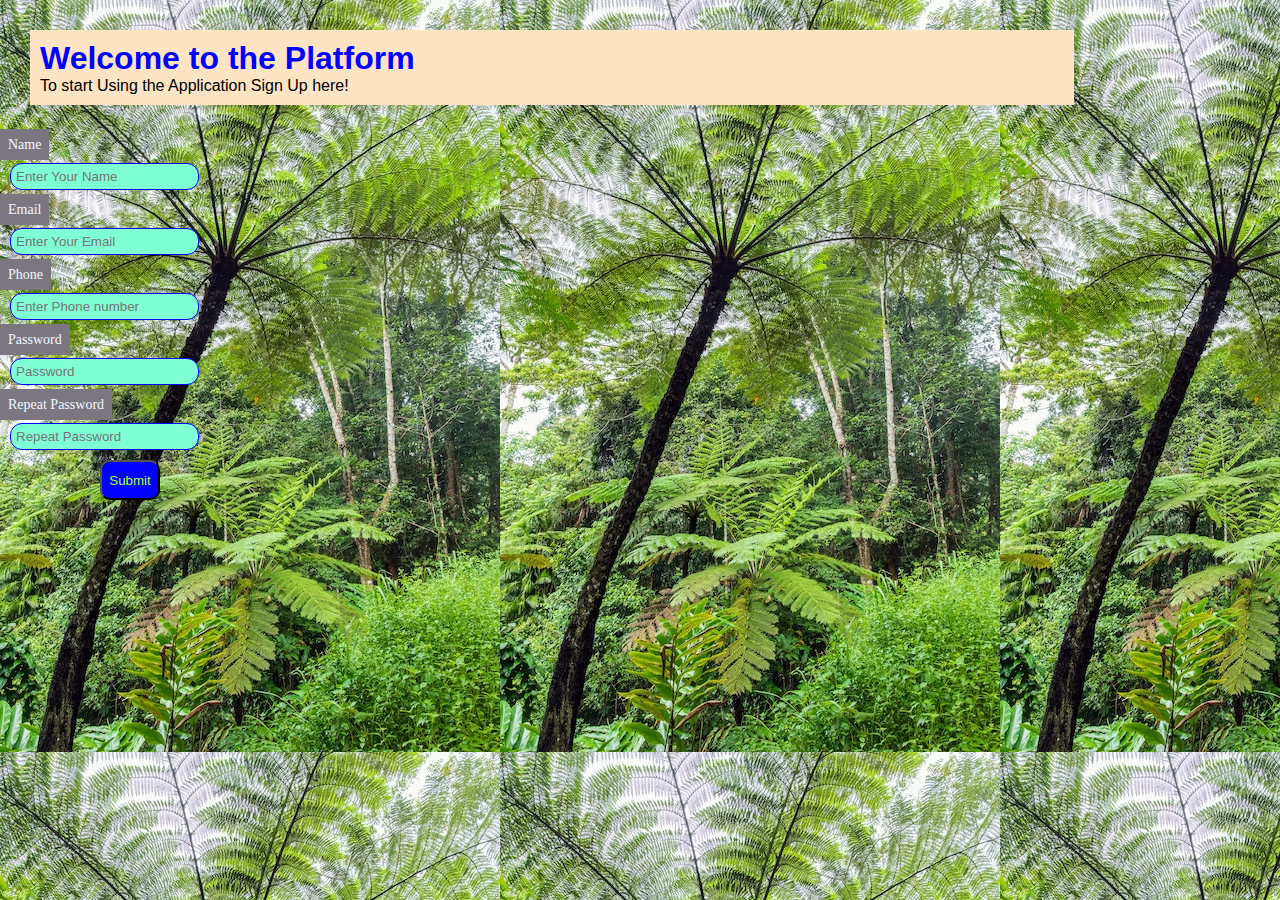
<file: index.html>
<!DOCTYPE html>
<html lang="en">
<head>
    <meta charset="UTF-8">
    <meta name="viewport" content="width=device-width, initial-scale=1.0">
    <title>Sign Up Form</title>
    <link rel="stylesheet" href="app.css">
</head>
<body>
    
    <header>
        <h1>Welcome to the Platform</h1>
        <p>To start Using the Application Sign Up here!</p>
    </header>


    <form action="">

        <div>
            <label for="name">Name</label>
            <input type="text" name="name" id="name" placeholder="Enter Your Name" required>
        </div>
        <div>
            <label for="email">Email</label>
            <input type="email" name="email" id="email" placeholder="Enter Your Email" required>
        </div>
        <div>
            <label for="tel">Phone</label>
            <input type="tel" name="name" id="tel" placeholder="Enter Phone number">
        </div>

        <div>
            <label for="pswd">Password</label>
            <input type="password" name="password" id="password" placeholder="Password" required>
        </div>
        <div>
            <label for="pswd">Repeat Password</label>
            <input type="password" name="password"  placeholder="Repeat Password" >
            
        </div>
        <button type="submit" id="btn">Submit</button>
    </form>
<script src="app.js"></script>
</body>
</html>
</file>
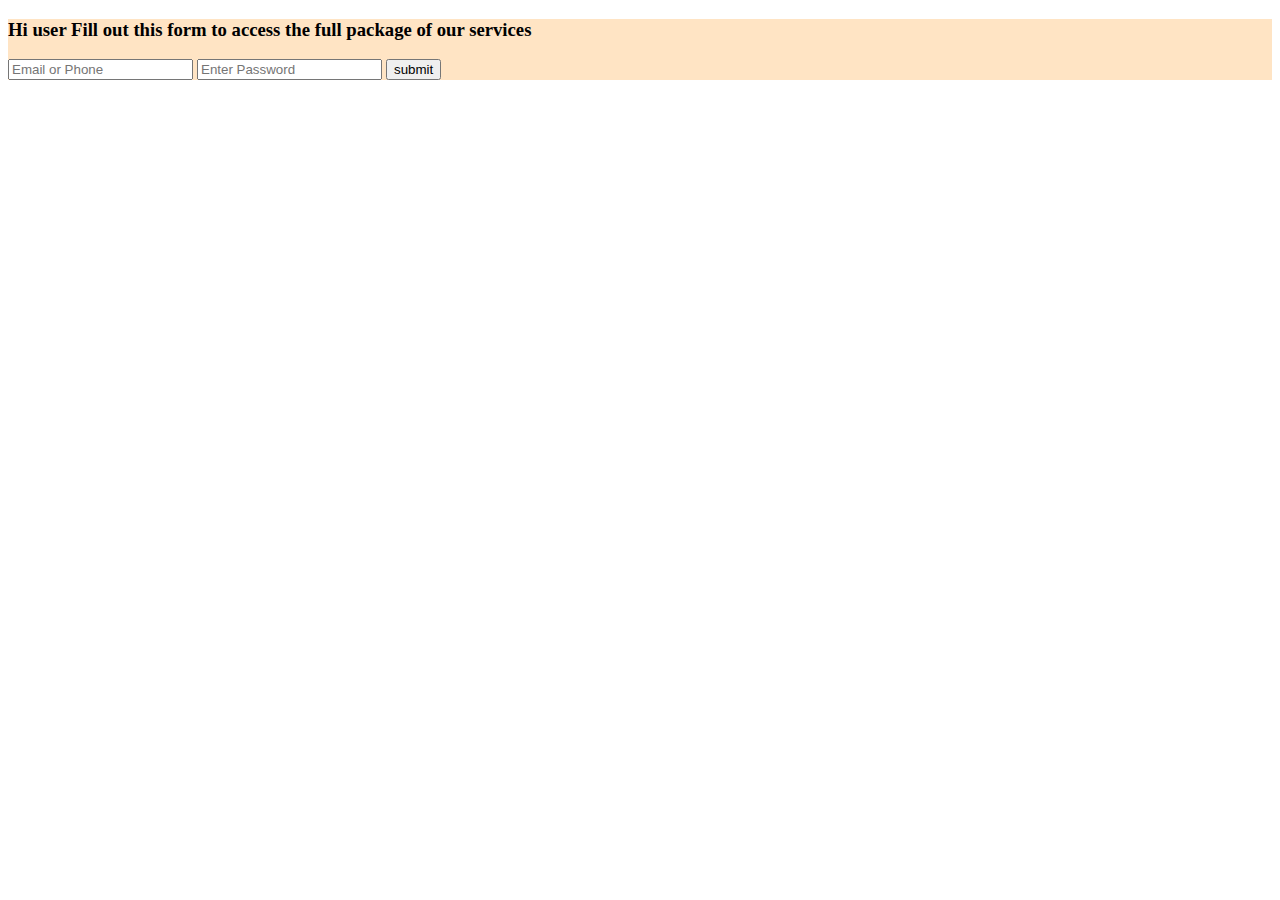
<file: login.html>
<!DOCTYPE html>
<html lang="en">
<head>
    <meta charset="UTF-8">
    <meta name="viewport" content="width=device-width, initial-scale=1.0">
    <title>Login Page</title>
    <style>
        .container{
            background-color: bisque;
            justify-content: center;
            align-items: center;
        }
    </style>
</head>
<body>
    <div class="container">
        <h3>Hi user Fill out this form to access the full package of our services</h3>
        
        <div>
            <input type="text" id="email" placeholder="Email or Phone">
            <input type="text" id="password" placeholder="Enter Password">
            <input type="button" value="submit">
        </div>
        </div>
</body>
</html>
</file>
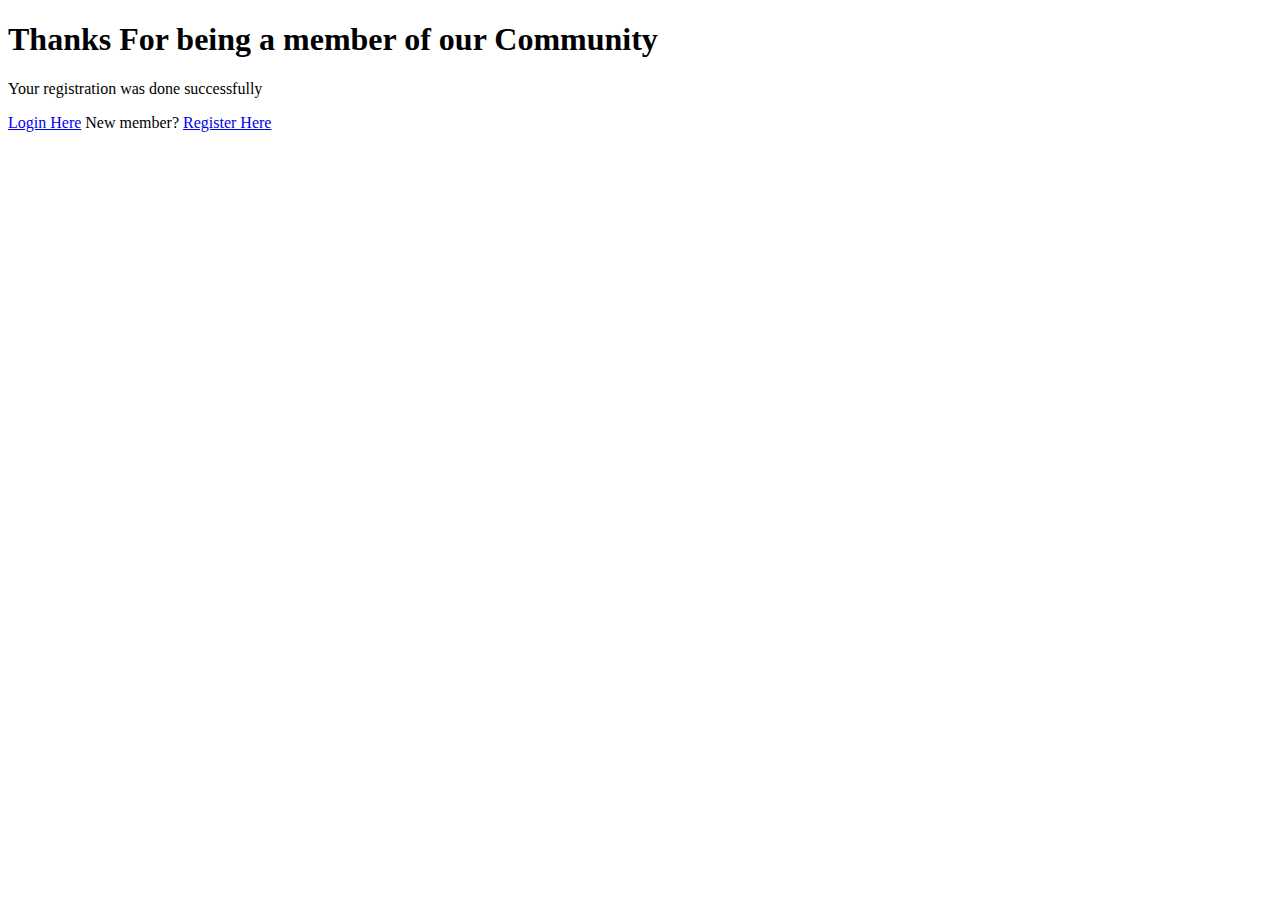
<file: main.html>
<!DOCTYPE html>
<html lang="en">
<head>
    <meta charset="UTF-8">
    <meta name="viewport" content="width=device-width, initial-scale=1.0">
    <title>Homepage</title>
</head>
<body>
    <h1>
        Thanks For being a member of our Community
    </h1>
    
    <div>
        <p>
            Your registration was done successfully
        </p>
    <p><a href="login.html">Login Here</a> New member? <a href="index.html">Register Here</a></p>
    </div>
</body>
</html>
</file>
<file: app.css>
* {
    margin:0;
    padding: 0;
}
body { background-image:url(images/bg.avif);}
header {
    margin: 30px;
    padding: 10px;
    font-family: 'Segoe UI', Tahoma, Geneva, Verdana, sans-serif;
    width: 80%;
    background-color: bisque;
    justify-content: center;
}

header h1{
    color: blue;
}

form {
    display: flex;
    flex-direction: column;
    justify-content: flex-end;
    padding-right: 15px;
}

form div label{
    background-color: rgb(124, 118, 129);
    color: aliceblue;
    padding: 8px;
    font-size: 14px;
}
form div input {display:flex;
    justify-content: flex-end;
    gap:30px;
    padding: 5px;
    margin: 10px;
    background-color: aquamarine;
    max-width:500px ;
    border: 1px solid blue;
    border-radius: 12px;
}
button {
    color: greenyellow;
    background-color: blue;
    width: 60px;
    height: 40px;
    margin-left: 100px;
    border-radius: 10px;
    cursor: pointer;
}
</file>
